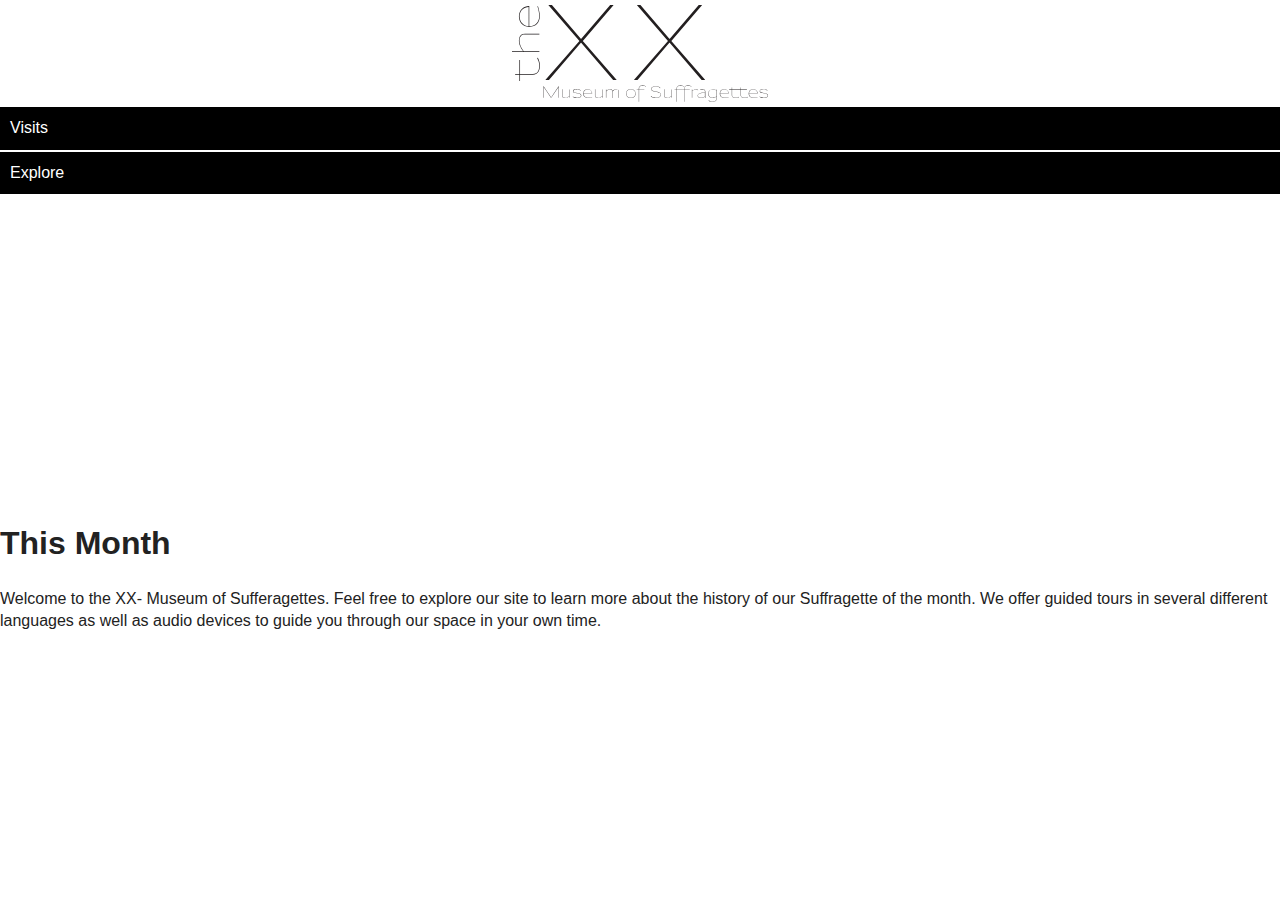
<file: index.html>
<!doctype html>
<html class="no-js" lang="">
    <head>
        <meta charset="utf-8">
        <meta http-equiv="X-UA-Compatible" content="IE=edge,chrome=1">
        <title></title>
        <meta name="description" content="">
        <meta name="viewport" content="width=device-width, initial-scale=1">
        <link href="https://fonts.googleapis.com/css?family=PT+Sans" rel="stylesheet">
        <link rel="stylesheet" href="css/normalize.min.css">
        <link rel="stylesheet" href="css/main.css">

        <script src="js/vendor/modernizr-2.8.3.min.js"></script>
    </head>
    <body class="home">
      <header class="banner">
        <div class="logo">
          <img src="Images/logo.svg" />
        </div>
        <nav class="main-nav">
          <ul>
          <li>
            <a href="about.html">Visits</a>
          </li>
          <li>
            <a href="contact.html">Explore</a>
          </li>
        </ul>
      </nav>
    </header>
    <main class="content">

    <h1> This Month</h1>
      <p>Welcome to the XX- Museum of Sufferagettes. Feel free to explore our site to learn more about the history of our Suffragette of the month. We offer guided tours in several different languages as well as audio devices to guide you through our space in your own time. </p>
    </main>

        <script src="js/main.js"></script>
    </body>
</html>
</file>
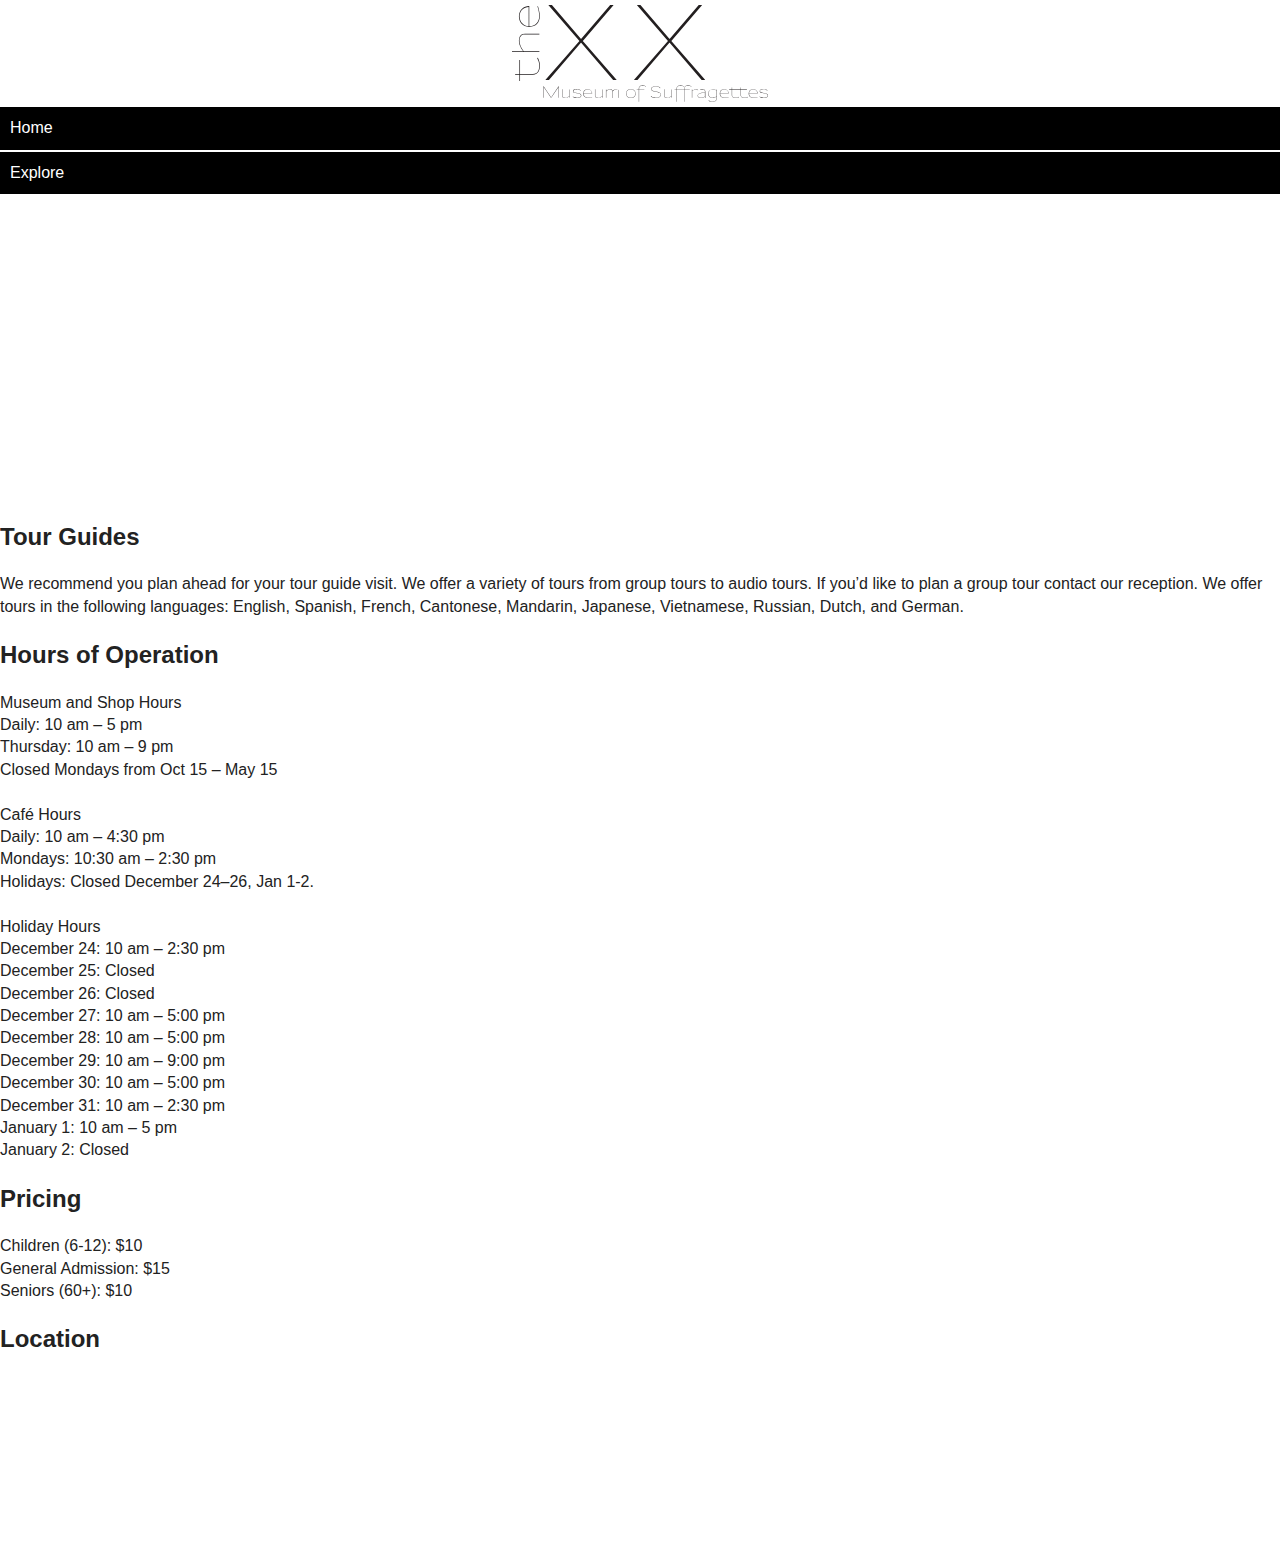
<file: about.html>
<!doctype html>
<html class="no-js" lang="">
    <head>
        <meta charset="utf-8">
        <meta http-equiv="X-UA-Compatible" content="IE=edge,chrome=1">
        <title></title>
        <meta name="description" content="">
        <meta name="viewport" content="width=device-width, initial-scale=1">
        <link href="https://fonts.googleapis.com/css?family=PT+Sans" rel="stylesheet">
        <link rel="stylesheet" href="css/normalize.min.css">
        <link rel="stylesheet" href="css/main.css">

        <script src="js/vendor/modernizr-2.8.3.min.js"></script>
    </head>
    <body class="visits">
      <header class="banner">
        <div class="header">
          <div class="logo">
            <img src="Images/logo.svg" />
          </div>
            </div>
        <nav class="main-nav">
          <ul>
          <li>
            <a href="index.html">Home</a>
          </li>
          <li>
            <a href="contact.html">Explore</a>
          </li>
        </ur>
      </nav>
    </header>
    <main class="content">
    <h2>Tour Guides</h2>

<p>We recommend you plan ahead for your tour guide visit. We offer a variety of tours from group tours to audio tours. If you’d like to plan a group tour contact our reception. We offer tours in the following languages: English, Spanish, French, Cantonese, Mandarin, Japanese, Vietnamese, Russian, Dutch, and German. </p>

  <h2>Hours of Operation</h2>

<p>Museum and Shop Hours<br>
Daily: 10 am – 5 pm<br>
Thursday: 10 am – 9 pm<br>
Closed Mondays from Oct 15 – May 15<br>
<br>
Café Hours<br>
Daily: 10 am – 4:30 pm<br>
Mondays: 10:30 am – 2:30 pm<br>
Holidays: Closed December 24–26, Jan 1-2.<br>
<br>
Holiday Hours<br>
December 24: 10 am – 2:30 pm<br>
December 25: Closed<br>
December 26: Closed<br>
December 27: 10 am – 5:00 pm<br>
December 28: 10 am – 5:00 pm<br>
December 29: 10 am – 9:00 pm<br>
December 30: 10 am – 5:00 pm<br>
December 31: 10 am – 2:30 pm<br>
January 1: 10 am – 5 pm<br>
January 2: Closed</p>

  <h2>Pricing</h2>

<p>Children (6-12): $10<br>
General Admission: $15<br>
Seniors (60+): $10</p>

  <h2>Location</h2>
      <iframe
       +    src="https://www.google.com/maps/embed?pb=!1m18!1m12!1m3!1d2603.0358343951934!2d-123.14613755769275!3d49.275718203449806!2m3!1f0!2f0!3f0!3m2!1i1024!2i768!4f13.1!3m3!1m2!1s0x5486723337b3941d%3A0x96132a57ebac6bce!2sMuseum+of+Vancouver!5e0!3m2!1sen!2sca!4v1485206692183"
       +    class="google-map"
       +    frameborder="0"
       +    style="border:0"
       +    allowfullscreen></iframe>
     </main> <br>

        <script src="js/main.js"></script>
    </body>
</html>
</file>
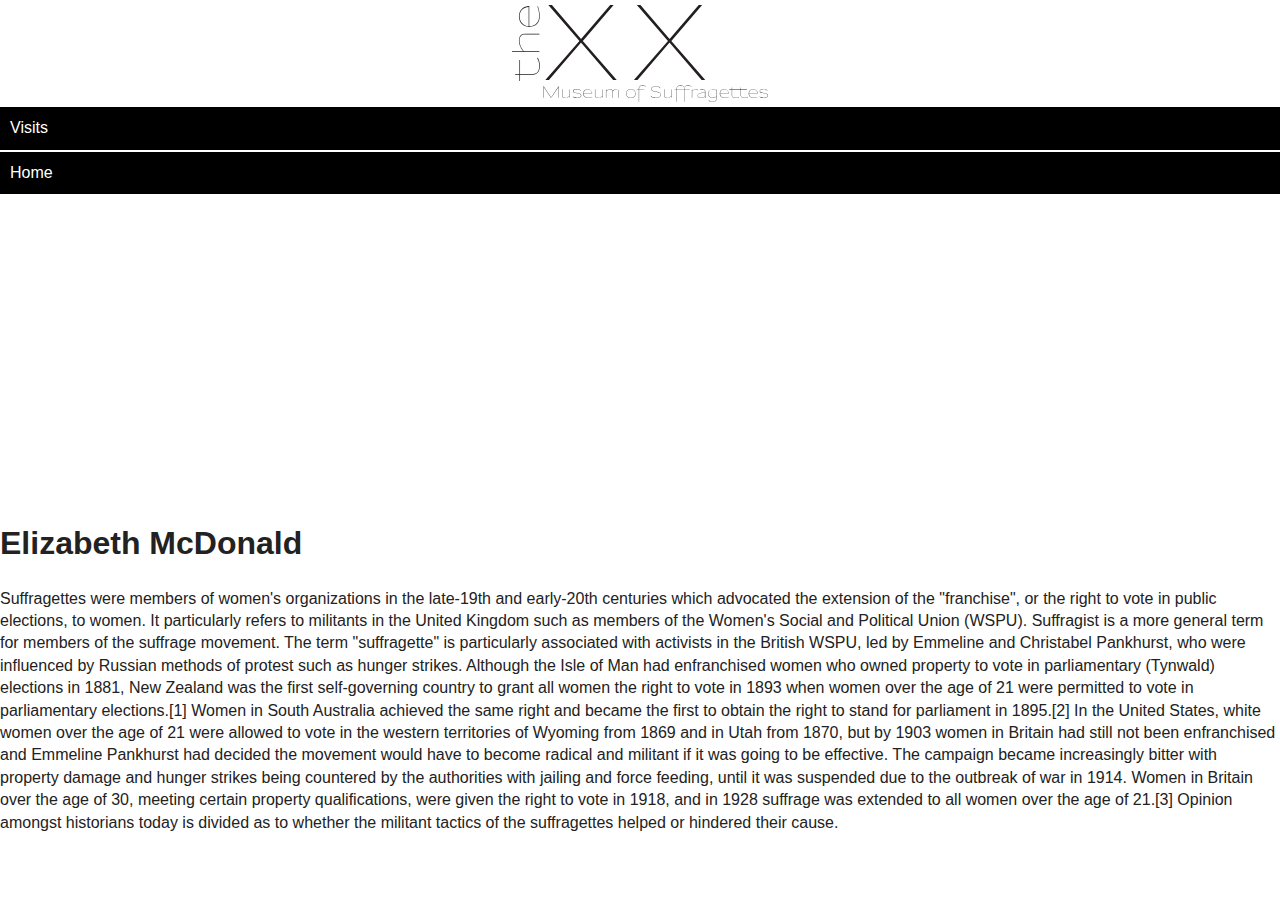
<file: contact.html>
<!doctype html>
<html class="no-js" lang="">
    <head>
        <meta charset="utf-8">
        <meta http-equiv="X-UA-Compatible" content="IE=edge,chrome=1">
        <title></title>
        <meta name="description" content="">
        <meta name="viewport" content="width=device-width, initial-scale=1">
        <link href="https://static.pexels.com/photos/159935/pexels-photo-159935.jpeg" rel="stylesheet">
        <link rel="stylesheet" href="css/normalize.min.css">
        <link rel="stylesheet" href="css/main.css">

        <script src="js/vendor/modernizr-2.8.3.min.js"></script>
    </head>
    <body class="home">
      <header class="banner">
        <div class="logo">
          <img src="Images/logo.svg" />
        </div>
        <nav class="main-nav">
          <ul>
          <li>
            <a href="about.html">Visits</a>
          </li>
          <li>
            <a href="index.html">Home</a>
          </li>
        </ul>
      </nav>
    </header>
    <main class="content">

    <h1>Elizabeth McDonald</h1>
      <p>Suffragettes were members of women's organizations in the late-19th and early-20th centuries which advocated the extension of the "franchise", or the right to vote in public elections, to women. It particularly refers to militants in the United Kingdom such as members of the Women's Social and Political Union (WSPU). Suffragist is a more general term for members of the suffrage movement.

The term "suffragette" is particularly associated with activists in the British WSPU, led by Emmeline and Christabel Pankhurst, who were influenced by Russian methods of protest such as hunger strikes. Although the Isle of Man had enfranchised women who owned property to vote in parliamentary (Tynwald) elections in 1881, New Zealand was the first self-governing country to grant all women the right to vote in 1893 when women over the age of 21 were permitted to vote in parliamentary elections.[1] Women in South Australia achieved the same right and became the first to obtain the right to stand for parliament in 1895.[2] In the United States, white women over the age of 21 were allowed to vote in the western territories of Wyoming from 1869 and in Utah from 1870, but by 1903 women in Britain had still not been enfranchised and Emmeline Pankhurst had decided the movement would have to become radical and militant if it was going to be effective. The campaign became increasingly bitter with property damage and hunger strikes being countered by the authorities with jailing and force feeding, until it was suspended due to the outbreak of war in 1914.

Women in Britain over the age of 30, meeting certain property qualifications, were given the right to vote in 1918, and in 1928 suffrage was extended to all women over the age of 21.[3] Opinion amongst historians today is divided as to whether the militant tactics of the suffragettes helped or hindered their cause. </p>
    </main>

        <script src="js/main.js"></script>
    </body>
</html>
</file>
<file: css/main.css>
/*! HTML5 Boilerplate v5.0 | MIT License | http://h5bp.com/ */

html {
    color: #222;
    font-size: 1em;
    line-height: 1.4;
}

::-moz-selection {
    background: #b3d4fc;
    text-shadow: none;
}

::selection {
    background: #b3d4fc;
    text-shadow: none;
}

hr {
    display: block;
    height: 1px;
    border: 0;
    border-top: 1px solid #ccc;
    margin: 1em 0;
    padding: 0;
}

audio,
canvas,
iframe,
img,
svg,
video {
    vertical-align: middle;
}

fieldset {
    border: 0;
    margin: 0;
    padding: 0;
}

textarea {
    resize: vertical;
}

.browserupgrade {
    margin: 0.2em 0;
    background: #ccc;
    color: #000;
    padding: 0.2em 0;
}


/* ==========================================================================
   Author's custom styles
   ========================================================================== */

   body {
     font-family: helvetica, sans-serif;
   }

   div.logo img {
     width:20%;
     margin:0 auto;
     display:block;
     padding:5px;
   }

   .main-header {
     background: url(logo.svg) no-repeat top left;
     background-size: contain;
   }

   .no-svg .main-header {
     background-image: url(logo.png);
   }

   .banner {
     height: 500px;
     background-size: cover;
     background-position: center;
   }


   .home .banner {
     background-image: url("https://images.pexels.com/photos/21264/pexels-photo.jpg?w=940&h=650&auto=compress&cs=tinysrgb")
    }
   .visits .banner {
     background-image: url("https://static.pexels.com/photos/220694/pexels-photo-220694.jpeg")
   }
   .explore .banner {
     background-image: url("https://images.pexels.com/photos/226153/pexels-photo-226153.jpeg?w=940&h=650&auto=compress&cs=tinysrgb")
   }

   .main-nav ul {
     list-style: none;
     padding: 0;
     margin: 0;
   }

   .main-nav li {
     margin-bottom: 1px;
     border-bottom-width: 1px;
     border-bottom-style: solid;
     border-bottom-color: white;
   }

   .main-nav a {
     background-color: black;
     display: block;
     padding-top: 10px;
     padding-right: 10px;
     padding-bottom: 10px;
     padding-left: 10px;
     color: white;
     text-decoration: none;
     font-family: Helvetica, sans-serif;
    }



   .main-nav a:active {
     background-color: grey;
   }

   @media screen and (max-width: 600px) {
     .main-nav {
       background-color: black;
       border-bottom: 1px solid white;
     }

     .main-nav li {
       display: list-item;
       border-bottom: none;
     }

     .main-nav a {
       background-color: transparent;
     }

     .main-nav a:hover {
       color: pink;
     }

     .main-nav a:hover:active {
       background-color: grey;
     }
   }

   @media screen and (max-width: 1024px) {

     div.logo img {
       width:70%;
       margin:0 auto;
     }

     .main-nav {
       font-size: 125%;
     }
   }

      .main-nav a:h1 {
        color: pink;
      }












/* ==========================================================================
   Media Queries
   ========================================================================== */

@media only screen and (min-width: 35em) {

}

@media print,
       (-o-min-device-pixel-ratio: 5/4),
       (-webkit-min-device-pixel-ratio: 1.25),
       (min-resolution: 120dpi) {

}

/* ==========================================================================
   Helper classes
   ========================================================================== */

.hidden {
    display: none !important;
    visibility: hidden;
}

.visuallyhidden {
    border: 0;
    clip: rect(0 0 0 0);
    height: 1px;
    margin: -1px;
    overflow: hidden;
    padding: 0;
    position: absolute;
    width: 1px;
}

.visuallyhidden.focusable:active,
.visuallyhidden.focusable:focus {
    clip: auto;
    height: auto;
    margin: 0;
    overflow: visible;
    position: static;
    width: auto;
}

.invisible {
    visibility: hidden;
}

.clearfix:before,
.clearfix:after {
    content: " ";
    display: table;
}

.clearfix:after {
    clear: both;
}

.clearfix {
    *zoom: 1;
}

/* ==========================================================================
   Print styles
   ========================================================================== */

@media print {
    *,
    *:before,
    *:after {
        background: transparent !important;
        color: #000 !important;
        box-shadow: none !important;
        text-shadow: none !important;
    }

    a,
    a:visited {
        text-decoration: underline;
    }

    a[href]:after {
        content: " (" attr(href) ")";
    }

    abbr[title]:after {
        content: " (" attr(title) ")";
    }

    a[href^="#"]:after,
    a[href^="javascript:"]:after {
        content: "";
    }

    pre,
    blockquote {
        border: 1px solid #999;
        page-break-inside: avoid;
    }

    thead {
        display: table-header-group;
    }

    tr,
    img {
        page-break-inside: avoid;
    }

    img {
        max-width: 100% !important;
    }

    p,
    h2,
    h3 {
        orphans: 3;
        widows: 3;
    }

    h2,
    h3 {
        page-break-after: avoid;
    }
}
</file>
